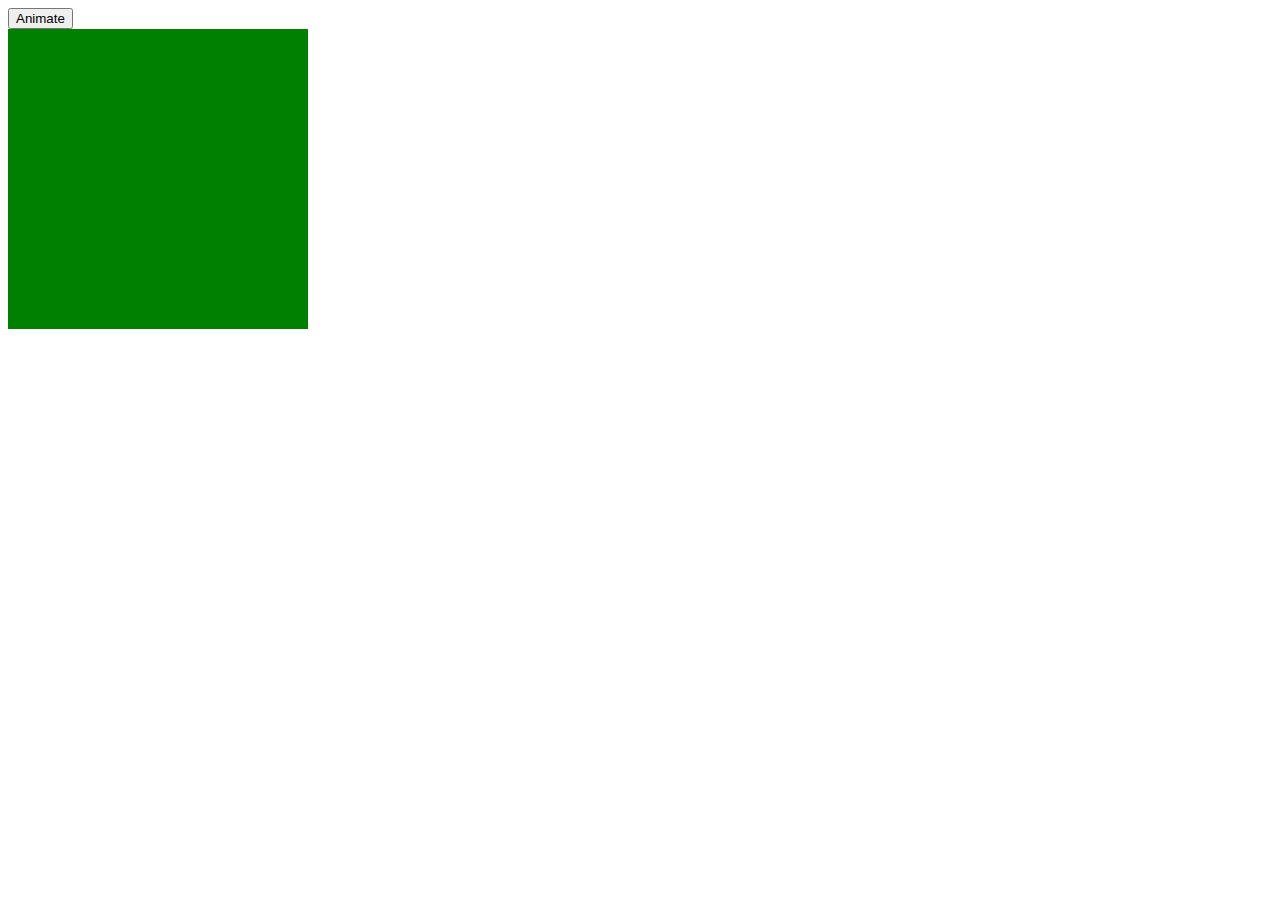
<file: Animações/index.html>
<!DOCTYPE html>
<html lang="en">
<head>
    <meta charset="UTF-8">
    <meta http-equiv="X-UA-Compatible" content="IE=edge">
    <meta name="viewport" content="width=device-width, initial-scale=1.0">
    <title>Document</title>
    <style>
    #square{
        width:500px;
        height:500px;
        background-color: red;
        display: none;
        position: absolute;
    }
    #green{
        width: 300px;
        height: 300px;
        background-color: green;
        position: absolute;
    }
    </style>
</head>
<body>
    <button id='button'>Animate</button>
    <div id="green"></div>
    <div id="square"></div>
    <script src="https://ajax.googleapis.com/ajax/libs/jquery/3.5.1/jquery.min.js"></script>
    <script>
        $('button').click(()=>{
            $('#green').animate({height:500})
        })
    </script>
</body>
</html>
</file>
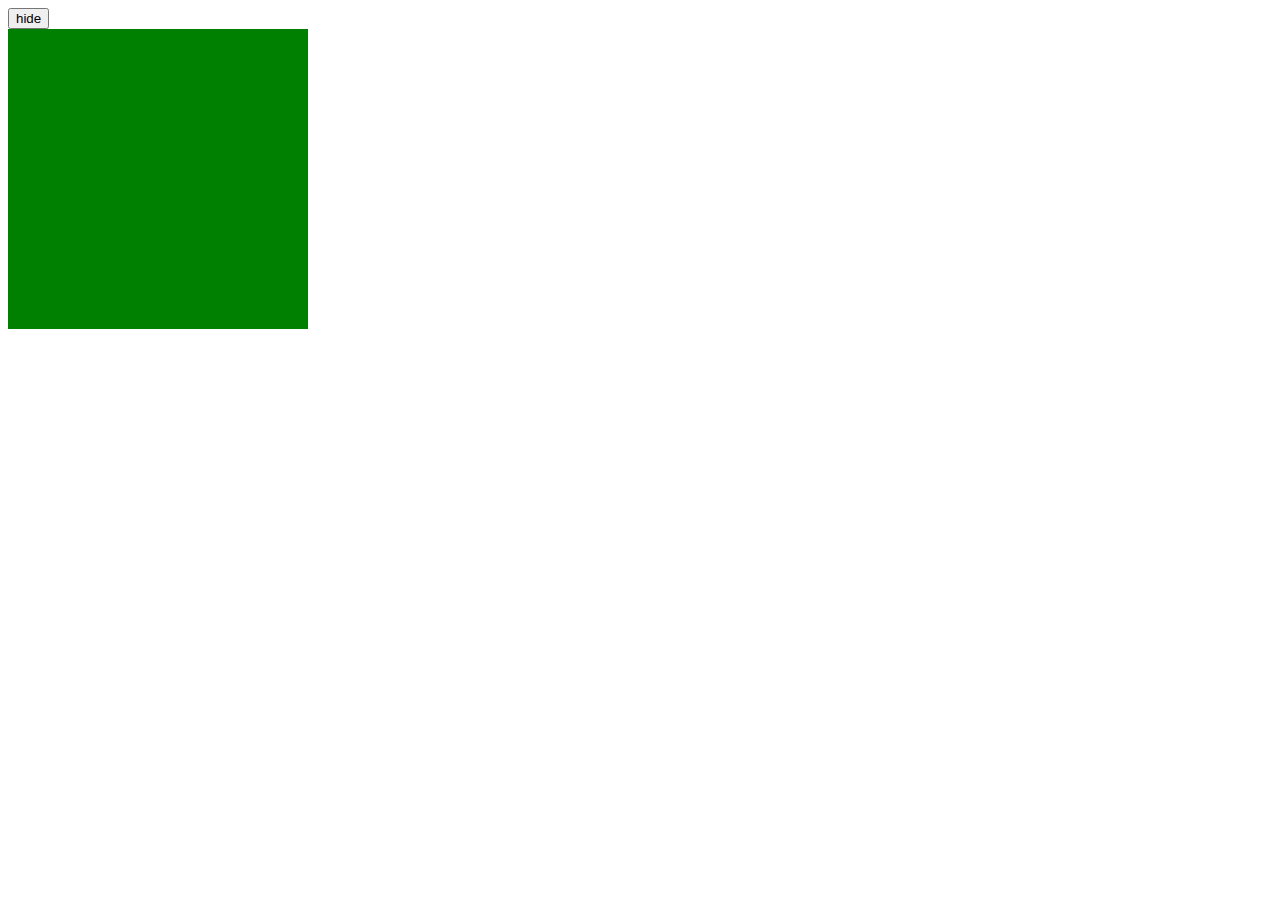
<file: Callback/index.html>
<!DOCTYPE html>
<html lang="en">
<head>
    <meta charset="UTF-8">
    <meta http-equiv="X-UA-Compatible" content="IE=edge">
    <meta name="viewport" content="width=device-width, initial-scale=1.0">
    <title>Document</title>
    <style>
        #red{
            width: 500px;
            height: 500px;
            background-color: red;
            display: none;
            position: absolute;
        }
        #green{
            width: 300px;
            height: 300px;
            background-color: green;
            position: absolute;
        }
    </style>
</head>
<body>
    <button id='button'>hide</button>
    <div id="green"></div>
    <div id="square"></div>
    <script src="https://ajax.googleapis.com/ajax/libs/jquery/3.5.1/jquery.min.js"></script>
    <script>
        
        $('#button').click(()=>{
            $('#green').hide(2000,function callBack(){
            console.log('Green Escondido');
        })
            
        })
    </script>
</body>
</html>
</file>
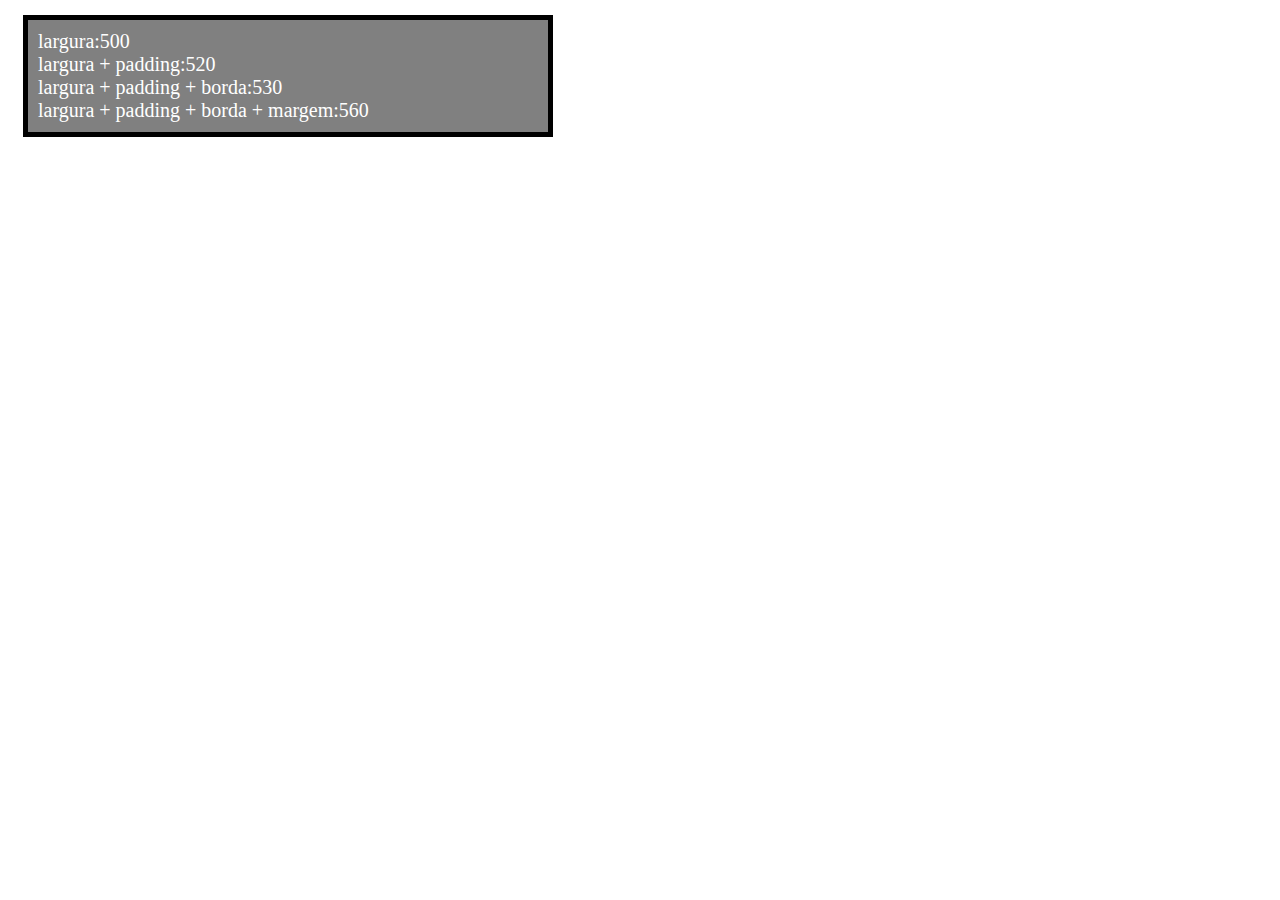
<file: Dimensões/index.html>
<!DOCTYPE html>
<html lang="en">
<head>
    <meta charset="UTF-8">
    <meta http-equiv="X-UA-Compatible" content="IE=edge">
    <meta name="viewport" content="width=device-width, initial-scale=1.0">
    <title>Document</title>
    <script src="https://ajax.googleapis.com/ajax/libs/jquery/3.5.1/jquery.min.js"></script>
    <link rel="stylesheet" href="style.css">
</head>
<body>
    <div class="box"></div>
    <script src="script.js"></script>
</body>
</html>
</file>
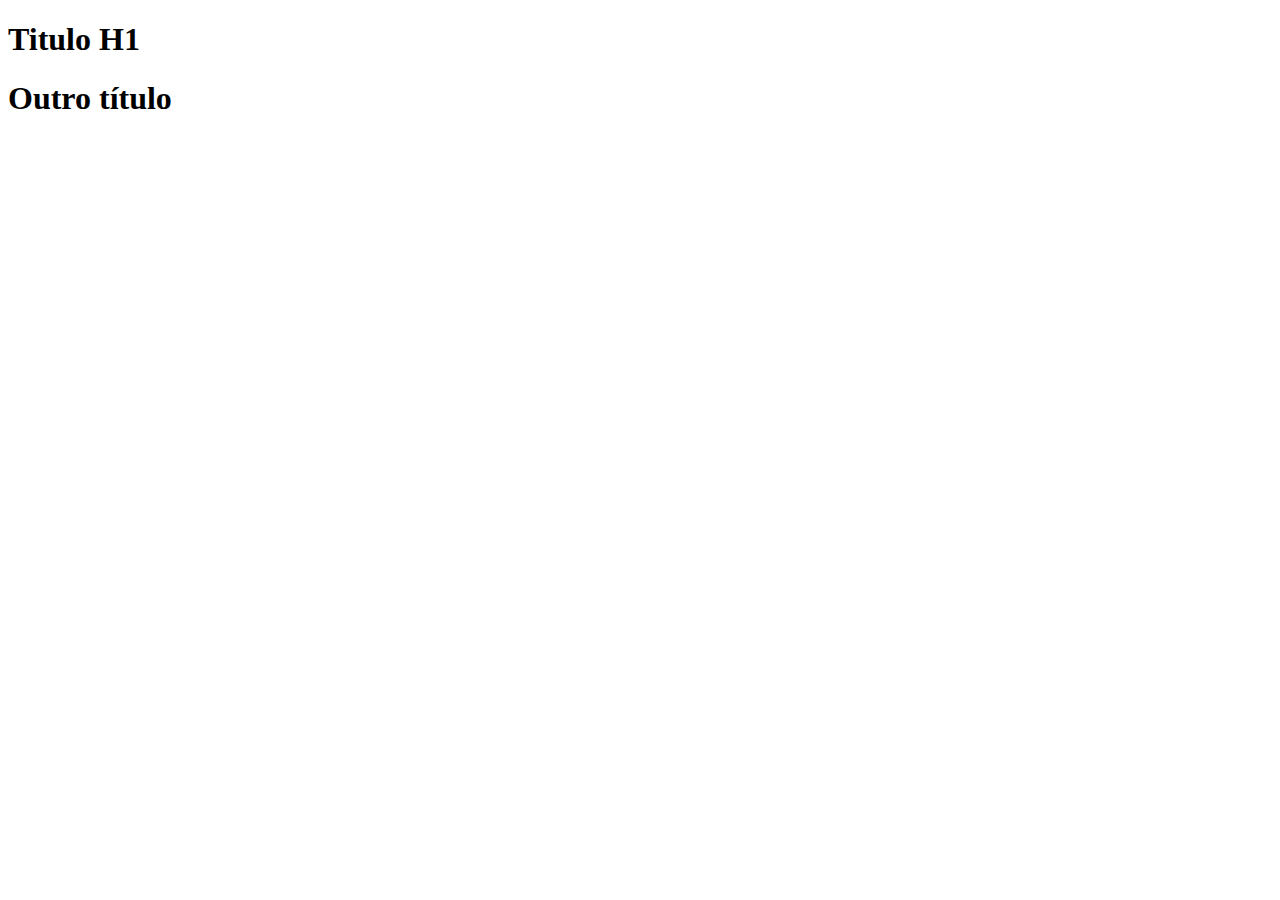
<file: Inicio/index.html>
<!DOCTYPE html>
<html lang="en">
<head>
    <meta charset="UTF-8">
    <meta http-equiv="X-UA-Compatible" content="IE=edge">
    <meta name="viewport" content="width=device-width, initial-scale=1.0">
    <title>Document</title>
</head>
<body>
    <h1>Titulo H1</h1>
    <h1 class='titulo'>Outro título</h1>
    <script src="https://ajax.googleapis.com/ajax/libs/jquery/3.5.1/jquery.min.js"></script>
    <script src="script.js"></script>
</body>
</html>
</file>
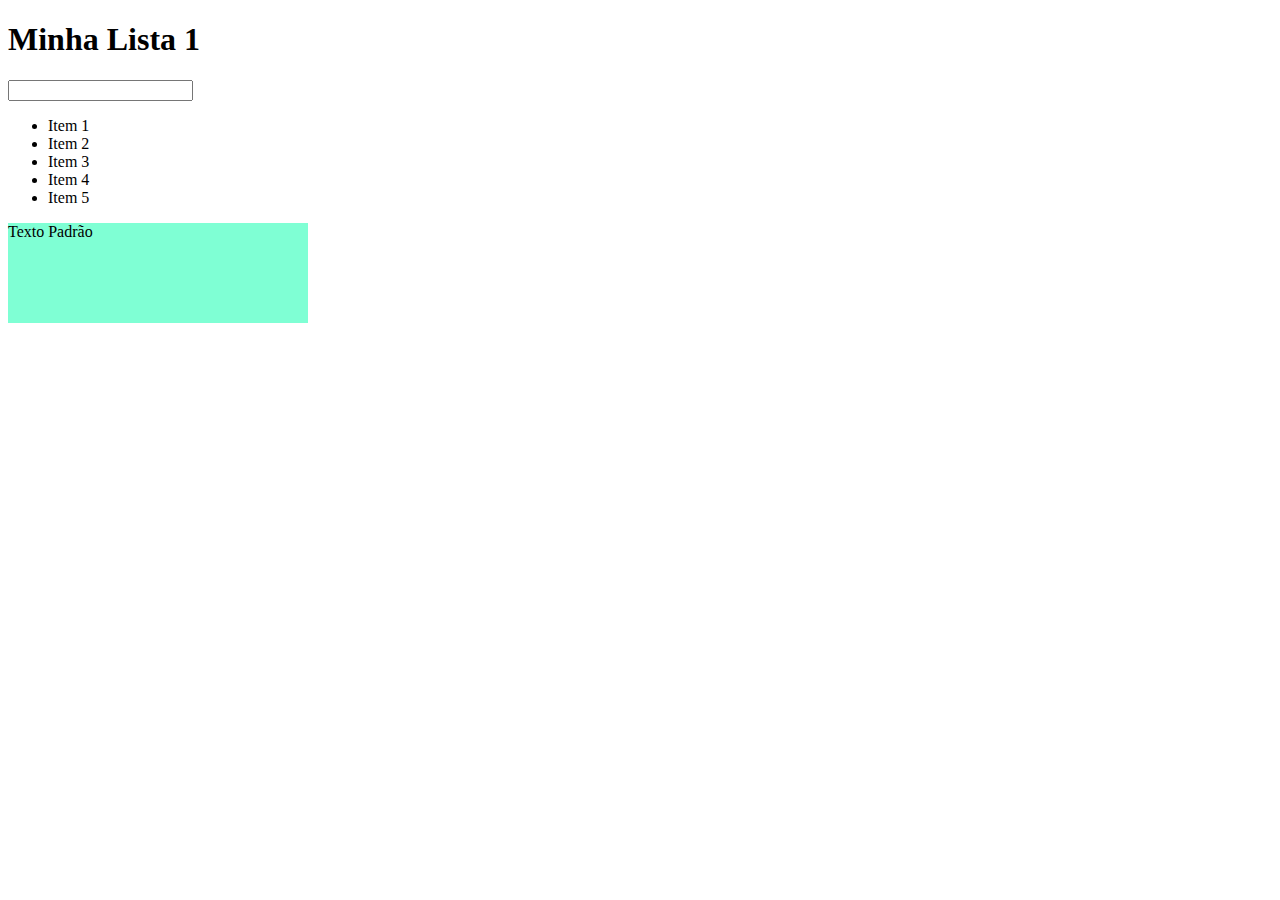
<file: Lendo conteudo/index.html>
<!DOCTYPE html>
<html lang="en">
<head>
    <meta charset="UTF-8">
    <meta http-equiv="X-UA-Compatible" content="IE=edge">
    <meta name="viewport" content="width=device-width, initial-scale=1.0">
    <title>Document</title>
    <link rel="stylesheet" href="style.css">
    <script src="https://ajax.googleapis.com/ajax/libs/jquery/3.5.1/jquery.min.js"></script>
</head>
<body>
    <h1>Minha Lista 1</h1>
    <input id='novo' name='Nome novo' value=''>
    <ul id='lista1'>
        <li  class='item1' name='Item'>Item 1</li>
        <li  class='item2' name='Arroz'>Item 2</li>
        <li  class='item3' name='Item'>Item 3</li>
        <li  class='item4' name='Item'>Item 4</li>
        <li  class='item5' name='Item'>Item 5</li>
    </ul>
    <div class="rect">Texto Padrão</div>
    <script src="script.js"></script>
</body>
</html>
</file>
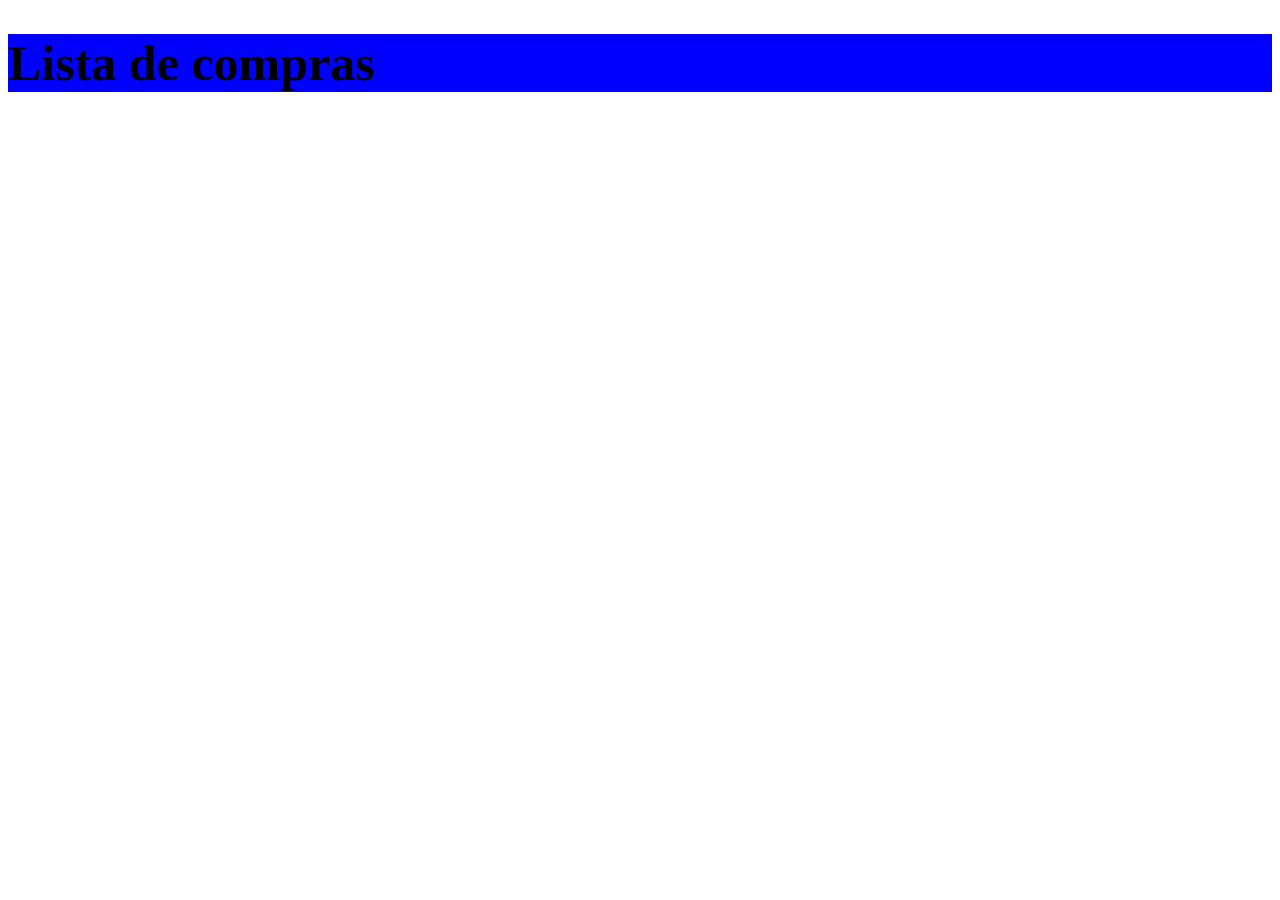
<file: Mudando CSS/index.html>
<!DOCTYPE html>
<html lang="en">
<head>
    <meta charset="UTF-8">
    <meta http-equiv="X-UA-Compatible" content="IE=edge">
    <meta name="viewport" content="width=device-width, initial-scale=1.0">
    <title>Document</title>
    <script src="https://ajax.googleapis.com/ajax/libs/jquery/3.5.1/jquery.min.js"></script>
    <link rel="stylesheet" href="style.css">
</head>
<body>
    <h1 class='titulo'>Lista de compras</h1>
    <script src="script.js"></script>
</body>
</html>
</file>
<file: Dimensões/style.css>
.box{
    width: 500px;
    background-color: gray;
    padding: 10px;
    border: 5px solid black;
    margin: 15px;
    color: white;
    font-size: 20px;
}
</file>
<file: Lendo conteudo/style.css>
.rect{
    width: 300px;
    height: 100px;
    background-color: aquamarine;
}
</file>
<file: Mudando CSS/style.css>
/* .bg-blue{
    background-color: blue;
} */
</file>
